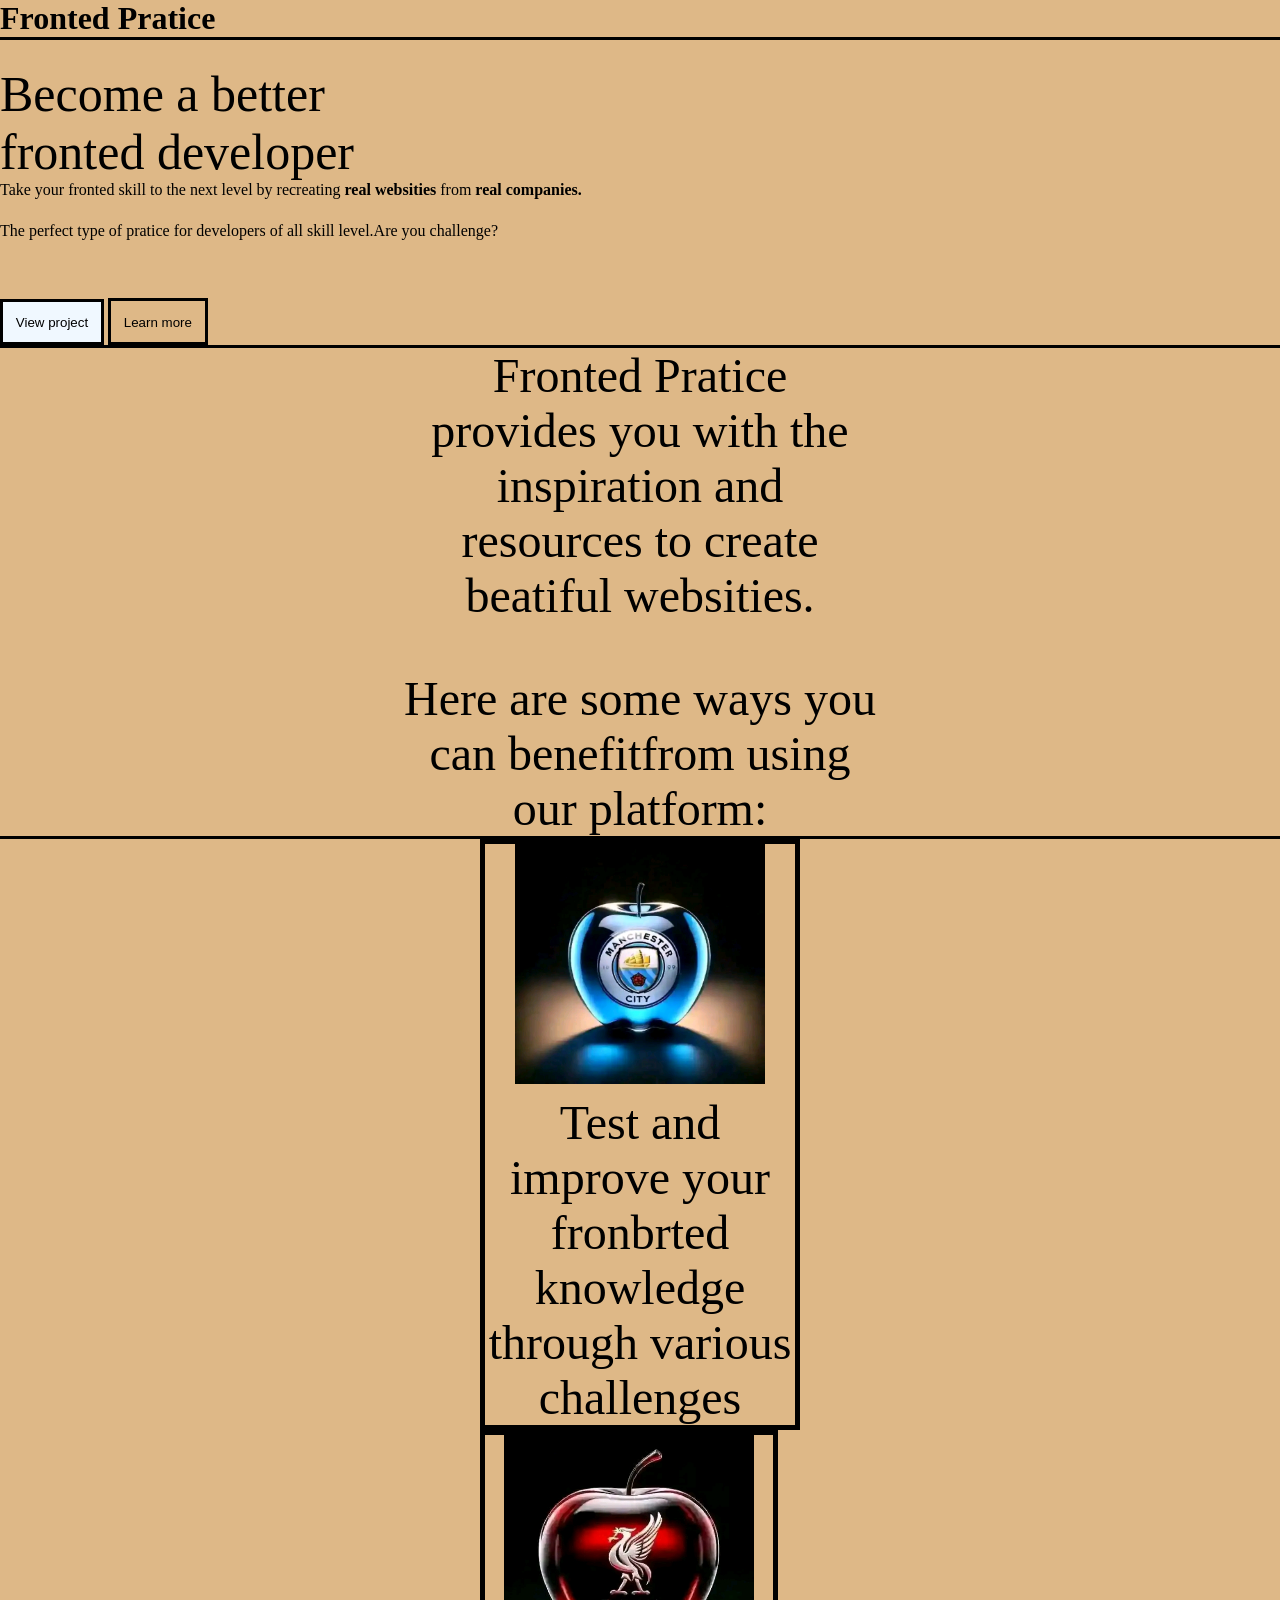
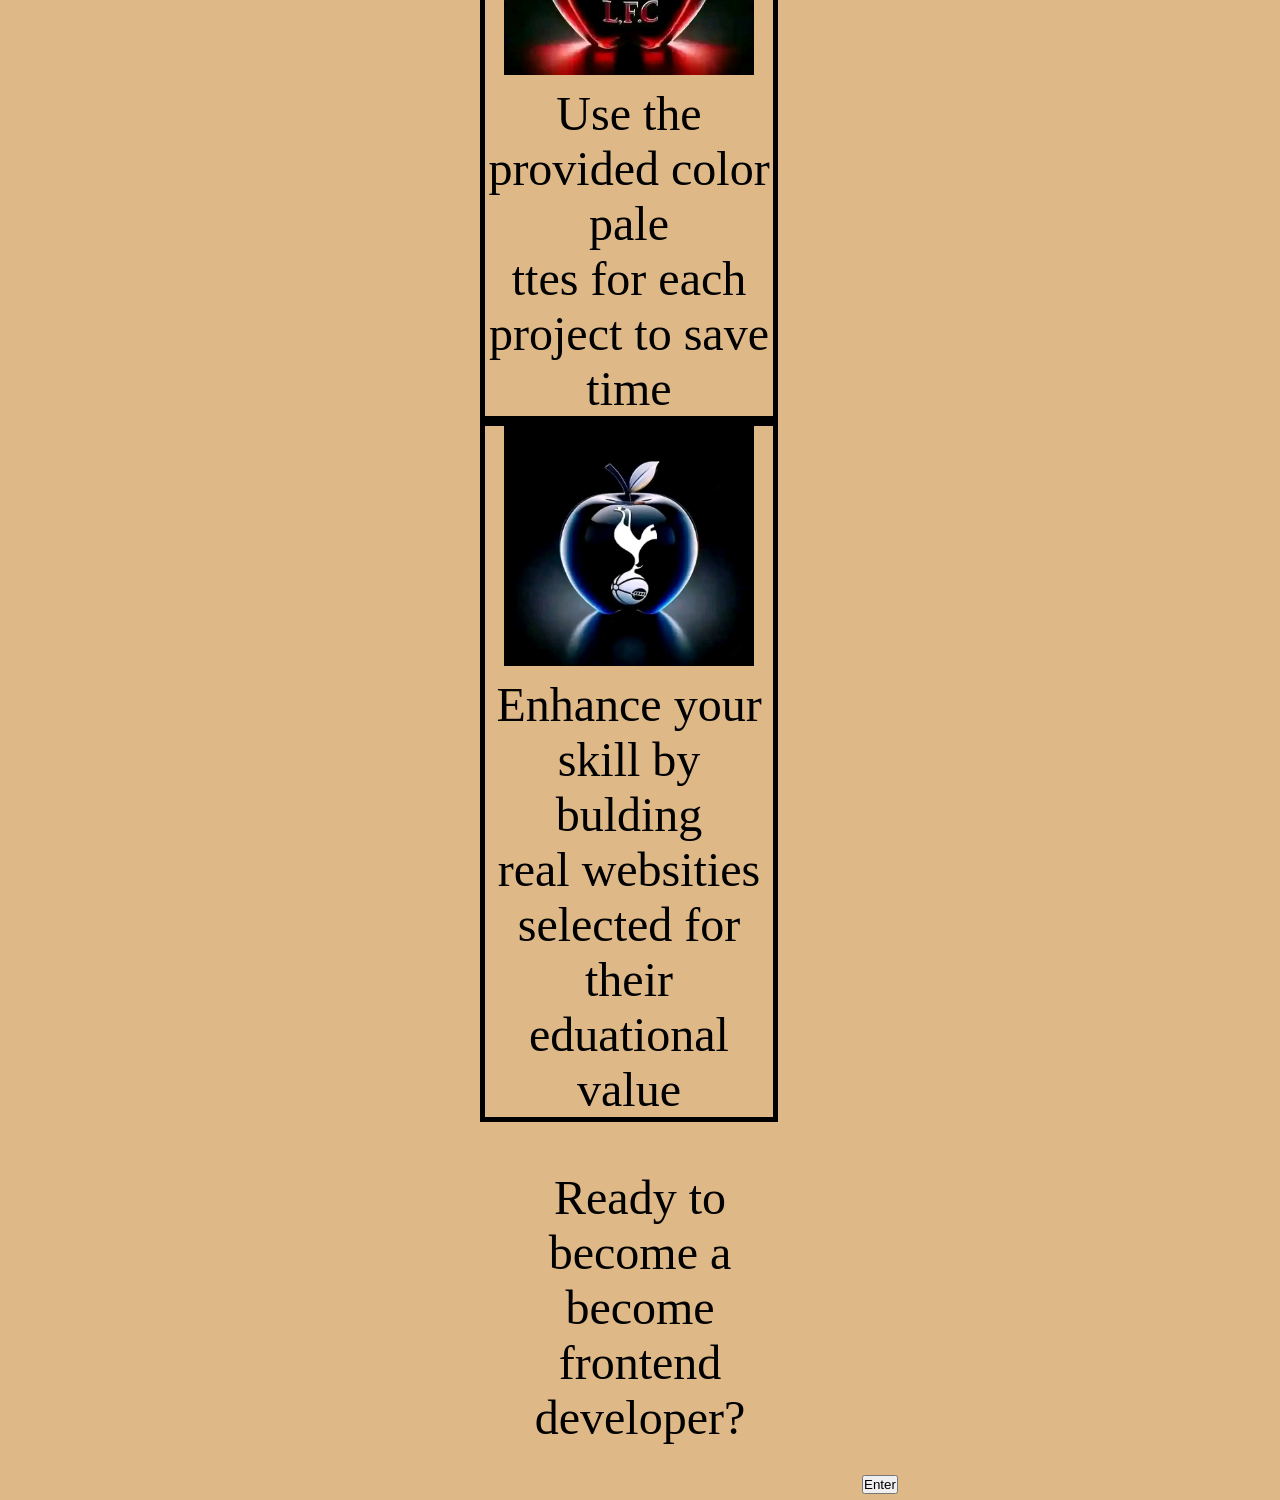
<file: index.html>
<!DOCTYPE html>
<html lang="en">
<head>
    <meta charset="UTF-8">
    <meta name="viewport" content="width=device-width, initial-scale=1.0">
    <title>Document</title>
</head>
<link rel="stylesheet" href="css.css">
<body>
    <div><h1 class="front">Fronted Pratice</h1>
    </div>
    
    <div class="dm">
        Become a better <br>fronted developer
    </div>
       <div class="take">Take your fronted skill to the next level by recreating <span class="bf">
        real websities</span> from <span class="bf">real companies.</span>
       </div> 
       <div class="im">
        The perfect type of pratice for developers of all skill level.Are you challenge?
       <div class="onh"><button class="df">View project</button>
        <button class="de">Learn more</button></div>
       </div>
       <div class="hey">
          Fronted Pratice <br>
          provides you with the <br>
          inspiration and <br>
          resources to create <br>
          beatiful websities.

         <div class="p">Here are some ways you <br>
          can benefitfrom using  <br>
            our platform:</div>
            <section id="gro">
         <div class="r">
            <img src="./1715495547909.jpg" alt="" style="width: 250px; height:240px ;">
           <p class="one">Test and improve your fronbrted <br>
              knowledge through various <br>
                     challenges</p>   </div> 
            <div class="y">
                <img src="./1715495542358.jpg" alt="" style="width: 250px; height: 240px;">
                <p class="two">Use the provided color pale <br>ttes for 
                each project to save <br>time</p>
            </div>         
        <div class="zy">
                 <img src="./1715495539046.jpg" alt="" style="width: 250px; height: 240px;">
              <p>Enhance your skill by bulding <br>
             real websities selected for their <br>
                     eduational value</p>
                   
        </div>
        <div class="gg">
            Ready to become a <br>
            become frontend <br>
                developer?
         </div>
        <button type="submit" class="mu">Enter</button>
       </div>
    </section>
    <form>
    
</body>
</html>
</file>
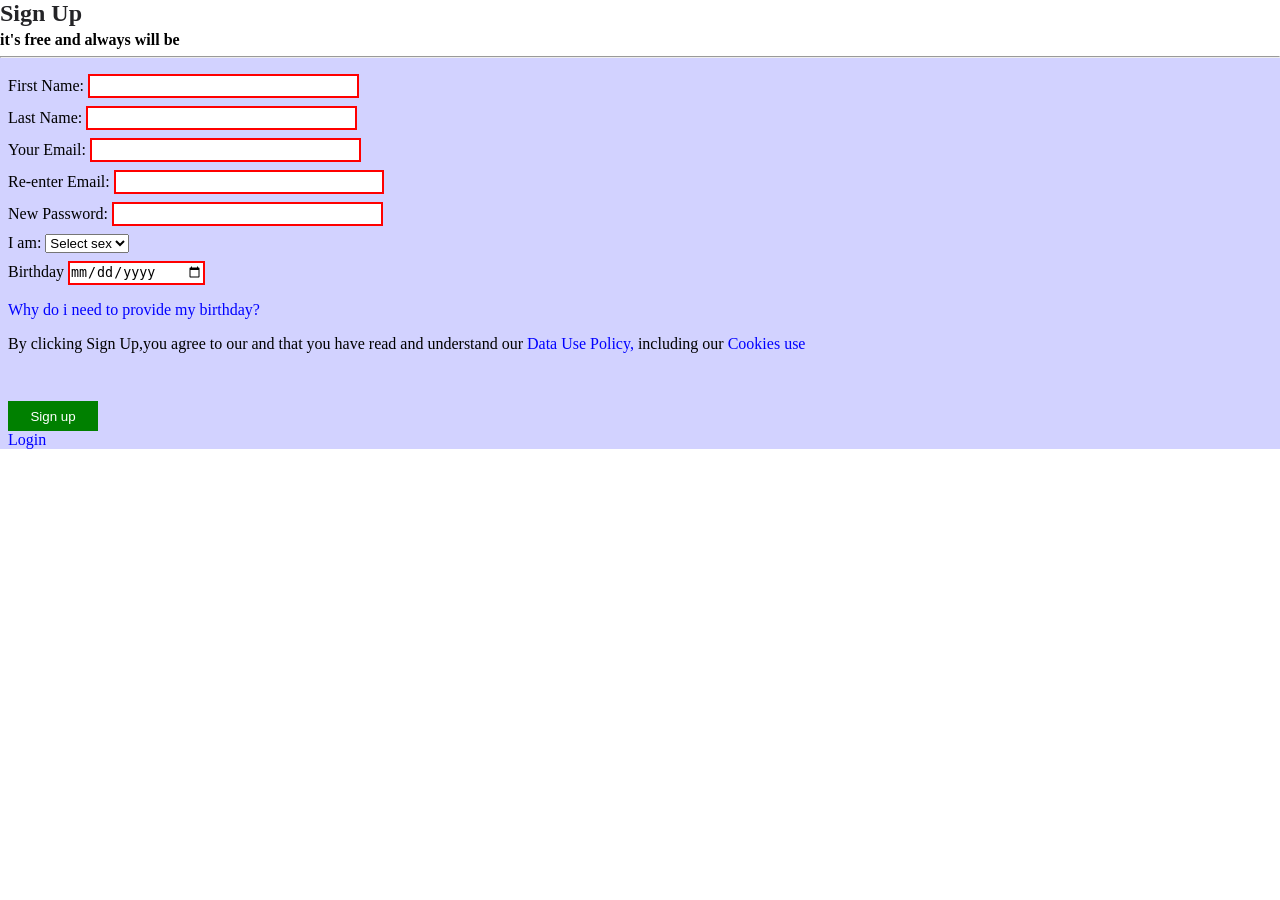
<file: facebook signup.html>
<!DOCTYPE html>
<html lang="en">
<head>
    <meta charset="UTF-8">
    <meta name="viewport" content="width=device-width, initial-scale=1.0">
    <title>Document</title>
</head>
<link rel="stylesheet" href="./hi.css">
<body>
   
    <div><section class="sa">
      <h1 class="a">Sign Up</h1>
        <h4 class="b">it's free and always will be</h4>
        <hr>
        <main>
        <form>
            <fieldset class="h">
                <label for="fname">First Name:</label>
                <input id="fname" type="text" style="width: 20em; height: 1.5em;" required>    
            </fieldset>
            <FIeldset class="df">
                <label for="Lname">Last Name:</label>
                <input id="Lname" type="text" style="width: 20em; height: 1.5em;" required>
            </FIeldset>
            <FIeldset class="dh">
                <label for="yemail">Your Email:</label>
                <input id="yemail" type="text" style="width: 20em; height: 1.5em;" required>
            </FIeldset>
            <Fieldset class="sd">
                <label for="Remail">Re-enter Email:</label>
                <input id="Remail" type="text" style="width: 
                20em; height: 1.5em;" required>
            </Fieldset>
            <fieldset class="like">
                <label for="Npassword">New Password:</label>
                <input id="Npassword" type="text" style="width: 20em; height: 1.5em"; required>
            </fieldset>
            <fieldset class="hg">
                <label for="Im">I am:</label>
                <select name="yes" id="yes"> Male<option value="Male">Select sex</option></select>
            </fieldset>  
            <fieldset class="aria">
                <label for="birth">Birthday</label>
                <input type="date" name="" id="" style="width: 10em; height: 1.5em;" required>
            </fieldset>       
        </form>
        
        <section class="ds">
            <div>
            <a href="">Why do i need to provide my birthday?</a>
        </div>
        <div class="ko">
            By clicking Sign Up,you agree to our <a href=""Terms></a> and that you have read and understand our <a href="">Data Use Policy,</a> including our <a href="">Cookies use</a>
            <div class="finish">
            <button class="anu">Sign up</button>
        </div>
        </div>
        <div>
            <a href="./login.html">Login</a>
        </div>
    </section>
</main>
</body>
</html>
</file>
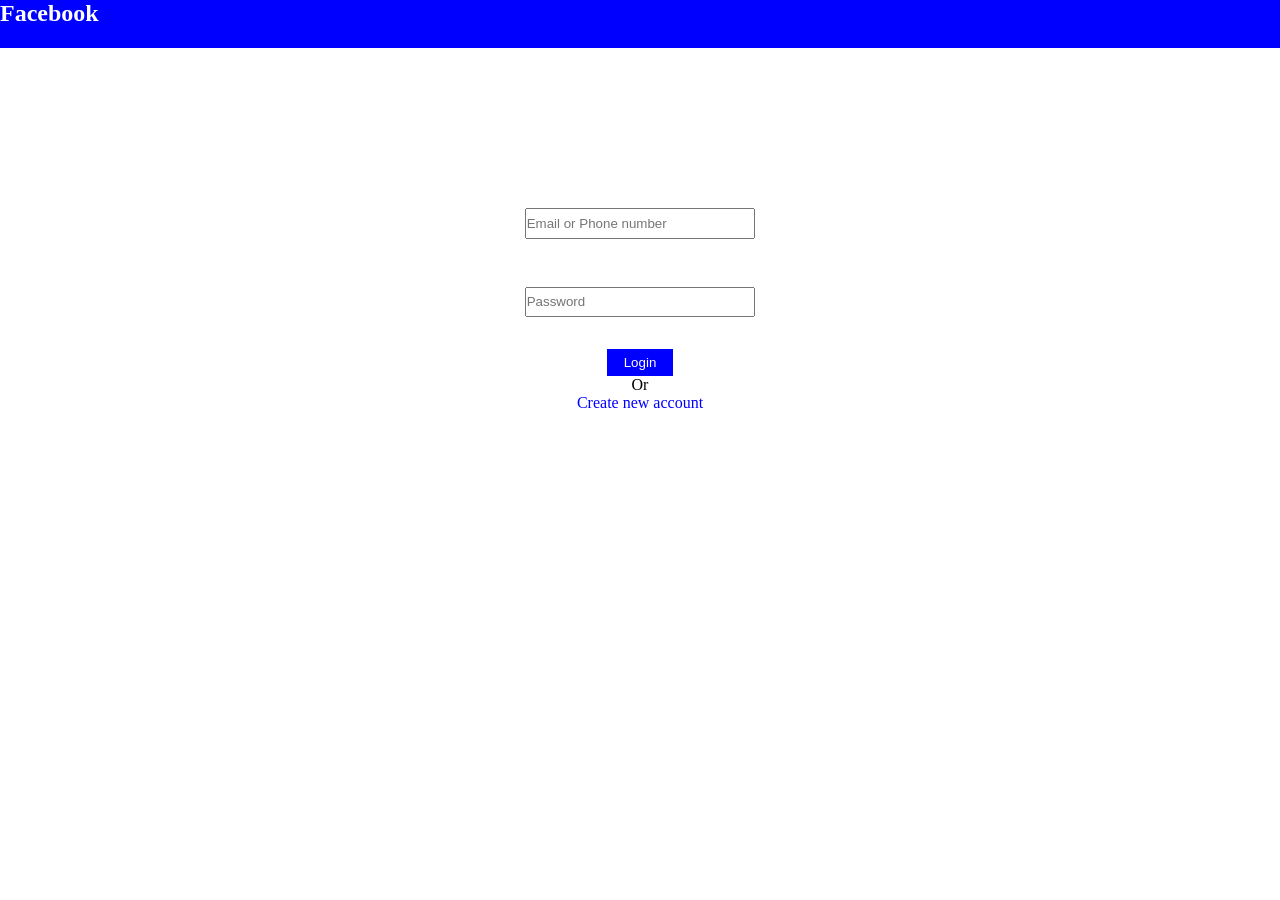
<file: login.html>
<!DOCTYPE html>
<html lang="en">
<head>
    <meta charset="UTF-8">
    <meta name="viewport" content="width=device-width, initial-scale=1.0">
    <title>Document</title><link rel="stylesheet" href="./style.css">
</head>
<body>
    <section>
        <div>
            <h2 class="ss">Facebook</h2>
        </div>
        <div class="ion">
            <input type="email" name="" id="" placeholder="Email or Phone number" style="width: 17em; height: 2em;">
        </div>
        <div class="ds">
            <input type="password" name="" id="" placeholder="Password" style="width: 17em; height: 2em;">
        </div>
        <div class="shi">
            <button  id="di">Login</button>
            <p>Or</p>
            <p><a href="./facebook signup.html">Create new account</a></p>
        </div>
    </section>
</body>
</html>
</file>
<file: css.css>
*{
    margin: 0;
    padding: 0;
}
body{
    background-color: burlywood;
}
.front{
    background-color: burlywood;
       border-bottom: 3px solid black;
    
}
.dm{
    padding-top: 0.5em;
    font-size: 50px;
}
.take{
    color: black;
}
.bf{
    font-weight: bold;
}
.im{
padding-top: 23px;
}
.df{
    background-color: aliceblue;
    
    padding: 1% 1%;
    border: solid;
}
button:hover{
    background-color: black;
    color: white;
    

}
.de{
padding: 1% 1%;
border: solid;
background-color: burlywood;
padding-top: 1em;
margin-top: 4em;
}
.onh{
    margin-top: 5px;
    border-bottom: 3px solid black;
}
.hey{
    font-size: 3em;
    text-align: center;
}
.p{
    padding-top: 1em;
    border-bottom:3px solid black ;
}
.r{
    width: 310px;
    border: 5px solid black;
}
.y{
    width: 6em;
    border: 5px solid black;
}
.zy{
    text-align: center;
    width: 6em;   border: 5px solid black;
}
#gro{
    padding-left: 10em;
    text-align: center;
   
}
.a{
    width: 1em;
    height: 1em;
}
.gg{
    padding-top: 1em; 
    padding-right: 60%;
}
</file>
<file: hi.css>
/* styling */
*{
    margin: 0;
    padding: 0;
}
.a{
    color: rgb(36, 36, 39);
}
hr{
  margin-top: 7px;  
}
.b{
padding-top: 4px;
}
fieldset{
    border: none;
}
.h{
    padding-top: 1em;
}
.df{
    padding-top: 0.5em;
}
.dh{
    padding-top: 0.5em;
}
.sd{
padding-top: 0.5em;
}
.like{
    padding-top: 0.5em;
}
.hg{
     padding-top: 0.5em;
}

.aria{
    padding-top: 0.5em;
}
.ds{
    padding-top: 1em;
}
.ko{
    padding-top: 1em;
    
}
.finish{
    padding-top: 3em;
}
.anu{
    width: 90px;
    height: 30px;
    background-color: green;
    color: white;
    border: none;
}
.anu:hover{
    background-color: darkgreen;
}
a{
    text-decoration: none;
    color: blue;
}
a:hover{
    text-decoration: underline;

}

main{
    padding-left:0.5em;
    background-color: rgb(210, 210, 255);
}
input:valid{
    border: 2px solid green;
}
input:invalid{
    border: 2px solid red;
}
</file>
<file: style.css>
*{
    margin: 0;
    padding: 0;
}
.ss{
    color: white;
    background-color: blue;
    height: 2em;
}
.ion{
    text-align: center;
    padding-top: 10em;
}.ds{
    text-align: center;
    padding-top: 3em;
}
#di{
    width: 5em;
    height: 2em;
    color: white;
    background-color: blue;
    border: transparent;
}
#di:hover
{
    background-color: darkblue;
}
.shi{
text-align: center;
padding-top: 2em;
}
.df{
    width: 10em;
    height: 2em;
    background-color: green;
    border: transparent;
    color: white;
}
.df:hover{
    background-color: darkgreen;
}
a{
    color: blue;
    text-decoration: none;
}
a:hover{
    text-decoration: underline;
}
</file>
